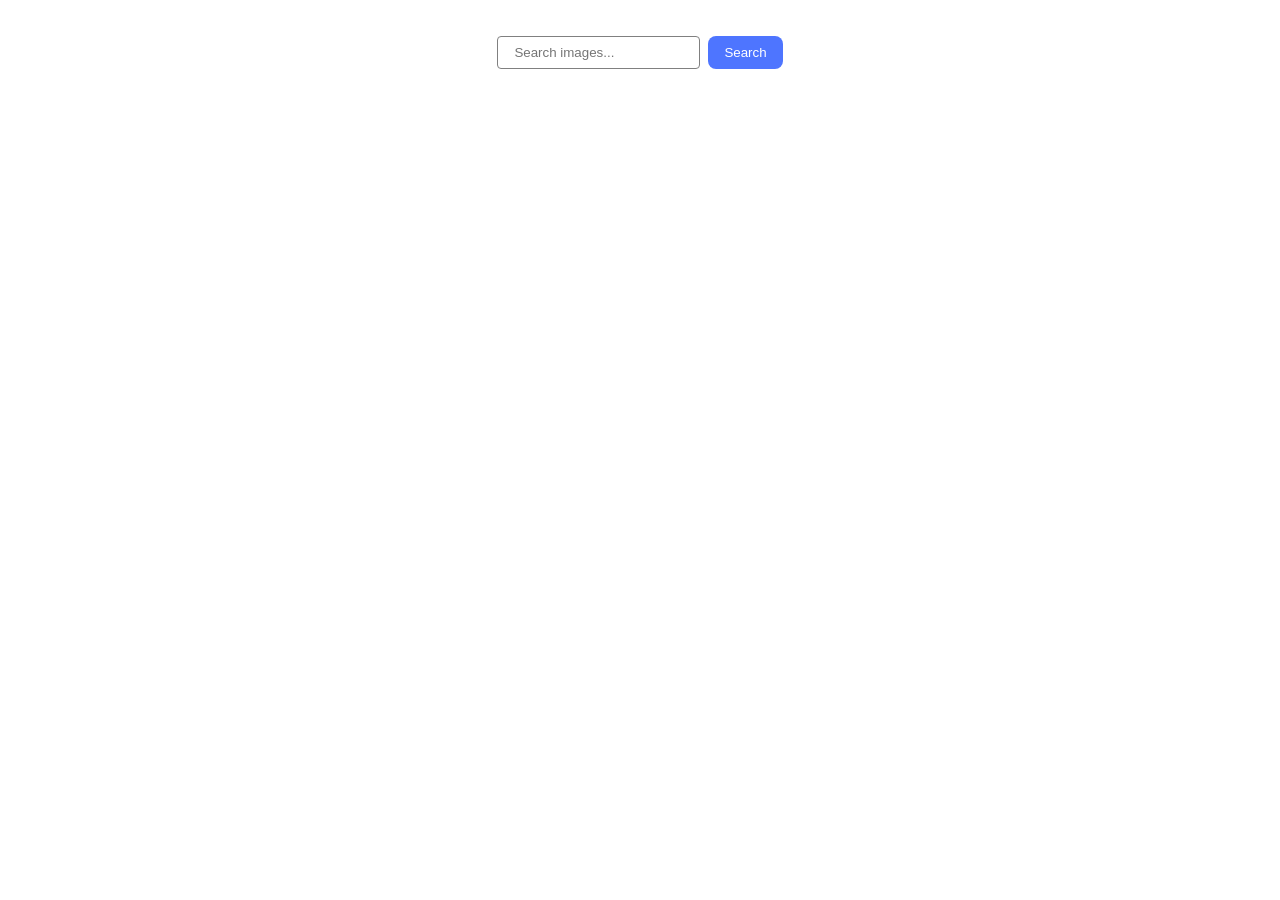
<file: src/index.html>
<!DOCTYPE html>
<html lang="en">
  <head>
    <meta charset="UTF-8" />
    <link rel="icon" type="image/svg+xml" href="/favicon.svg" />
    <meta name="viewport" content="width=device-width, initial-scale=1.0" />
    <title>Vanilla App Template</title>
    <link rel="stylesheet" href="./css/styles.css" />
  </head>
  <body>
    <main>
      <div class="container">
        <form class="search-form">
          <input type="text" name="query" placeholder="Search images..." />
          <button type="submit">Search</button>
        </form>
        <div class="gallery"></div>
      </div>
    </main>

    <script type="module" src="./main.js"></script>
  </body>
</html>
</file>
<file: src/css/styles.css>
/**
  |============================
  | include css partials with
  | default @import url()
  |============================
*/
/* Common styles */
@import url('./reset.css');
@import url('./base.css');
@import url('./container.css');
@import url('./animations.css');

/* Sections style */
@import url('./header.css');
@import url('./vite-promo.css');
@import url('./badges.css');
@import url('./back-link.css');
@import url('./footer.css');
@import url('./gallery.css');
</file>
